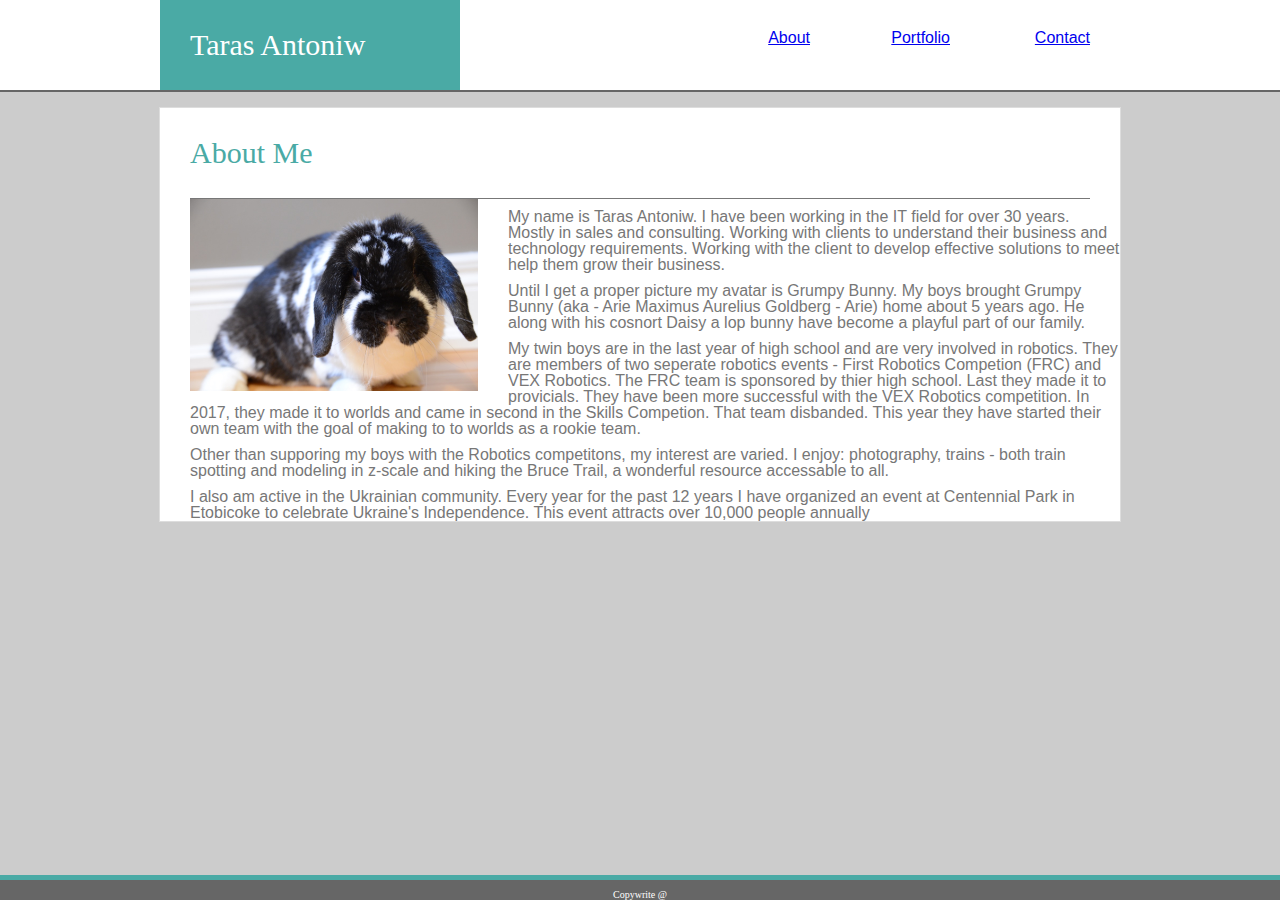
<file: index.html>
<!DOCTYPE html>
<html>
    <head>
        <title>"Index"</title>
        <link rel="stylesheet", type="text/css", href="assets/css/reset.css">
        <link rel="stylesheet", type="text/css", href="assets/css/style.css">
    </head>
<body>
<header>
    <div id="headings">
        <div id="name">Taras Antoniw
        </div>
        <div id="selector">
            <ul>
                <li> <a href="#Contact">Contact </a> </li>
                <li> <a href="#Portfolio">Portfolio </a> </li>
                <li> <a href="#About">About </a> </li>
            </ul>
        </div>
    </div>
</header> 
    
        <div id="content1">
            <div id="title"> About Me
            </div>
            <div id="line"></div>
            <img id="myPicture" src="assets/images/Image4.jpg" alt="Grumpy Bunny">
    
            <p> My name is Taras Antoniw. I have been working in the IT field for over 30 years. Mostly in sales and consulting. 
                Working with clients to understand their business and technology requirements. Working with the client 
                to develop effective solutions to meet help them grow their business. </p>
            <p> Until I get a proper picture my avatar is Grumpy Bunny. My boys brought Grumpy Bunny (aka - Arie Maximus Aurelius Goldberg - Arie) home about 5 years ago. 
                He along with his cosnort Daisy a lop bunny have become a playful part of our family.</p>
    
            
            <P> My twin boys are in the last year of high school and are very involved in robotics. They
                are members of two seperate robotics events - First Robotics Competion (FRC) and VEX Robotics. 
                The FRC team is sponsored by thier high school. Last they made it to provicials. 
                They have been more successful with the VEX Robotics competition. In 2017, they made it to worlds and 
                came in second in the Skills Competion. That team disbanded. This year they have started their own team
                with the goal of making to to worlds as a rookie team.</P>
            <p> Other than supporing my boys with the Robotics competitons, my interest are varied. I enjoy: photography,
                    trains - both train spotting and modeling in z-scale and hiking the Bruce Trail, a wonderful resource accessable to all.</p>
            <p> I also am active in the Ukrainian community. Every year for the past 12 years I have organized an event at Centennial Park in Etobicoke
                to celebrate Ukraine's Independence. This event attracts over 10,000 people annually</p>          
        </div>
          
    

    <footer>
            Copywrite @
    </footer>
 
</body>
</html>
</file>
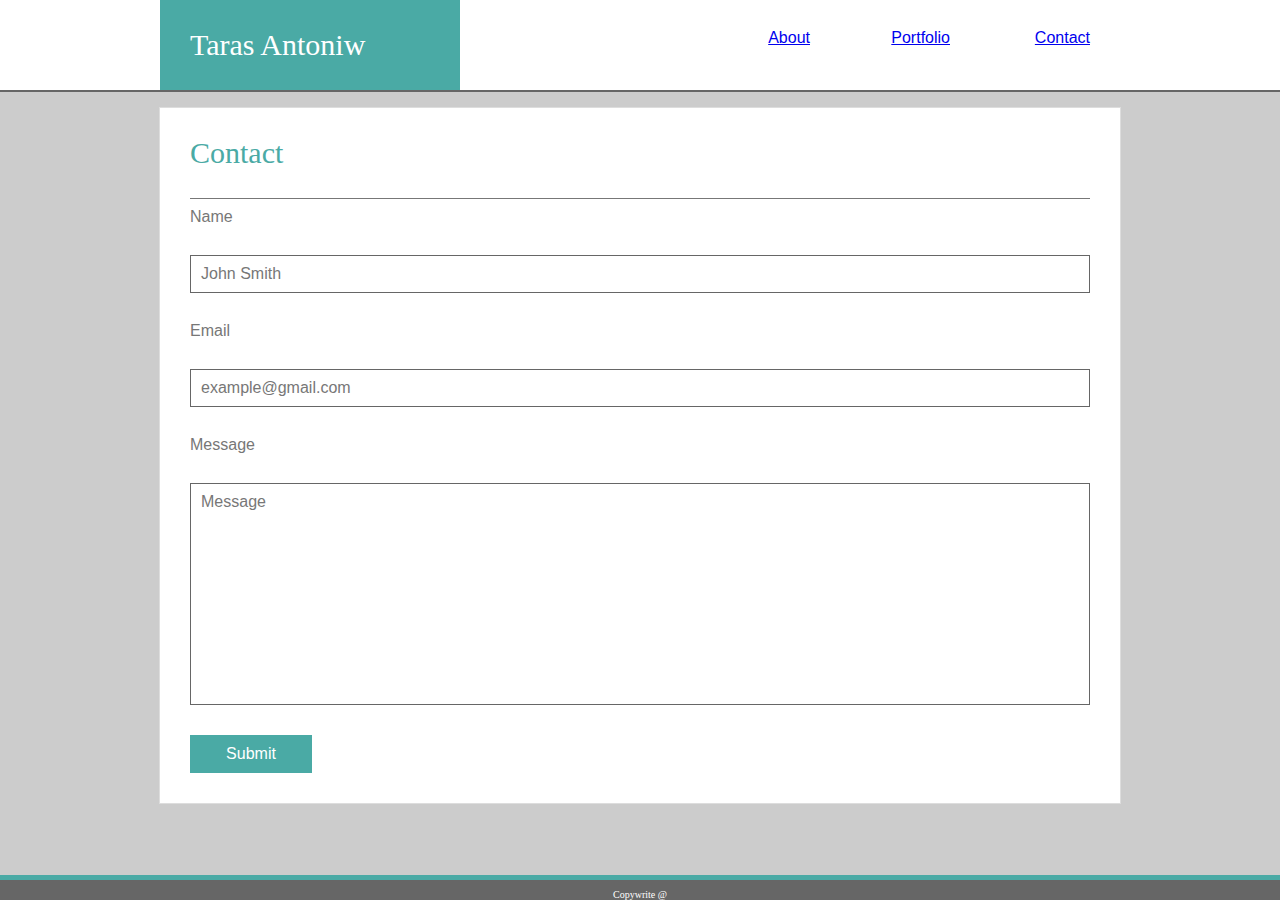
<file: contact.html>
<!DOCTYPE html>
<html>
    <head>
        <title>"Contact"</title>
        <link rel="stylesheet", type="text/css", href="assets/css/reset.css">
        <link rel="stylesheet", type="text/css", href="assets/css/style.css">
    </head>
<body>
<header>
        <div id="headings">
                <div id="name">Taras Antoniw
                </div>
                <div id="selector">
                    <ul>
                        <li> <a href="#Contact">Contact </a> </li>
                        <li> <a href="#Portfolio">Portfolio </a> </li>
                        <li> <a href="#About">About </a> </li>
                    </ul>
                </div>
            </div>
</header>    
    
        <div id="content2">
            <div id="title"> Contact</div>
            <div id="line"></div>    
            
            <div class="nameformat"> Name</div>
            <div id="name1"> John Smith</div>
            <div class="nameformat"> Email</div>
            <div id="email">example@gmail.com</div>
            <div class="nameformat"> Message</div>
            <div id="message">Message</div>

            <div id="button">
                Submit
            </div>
        </div>
       
    
    
    
    
    <footer>
            Copywrite @
        </footer>
    
</body>
</html>
</file>
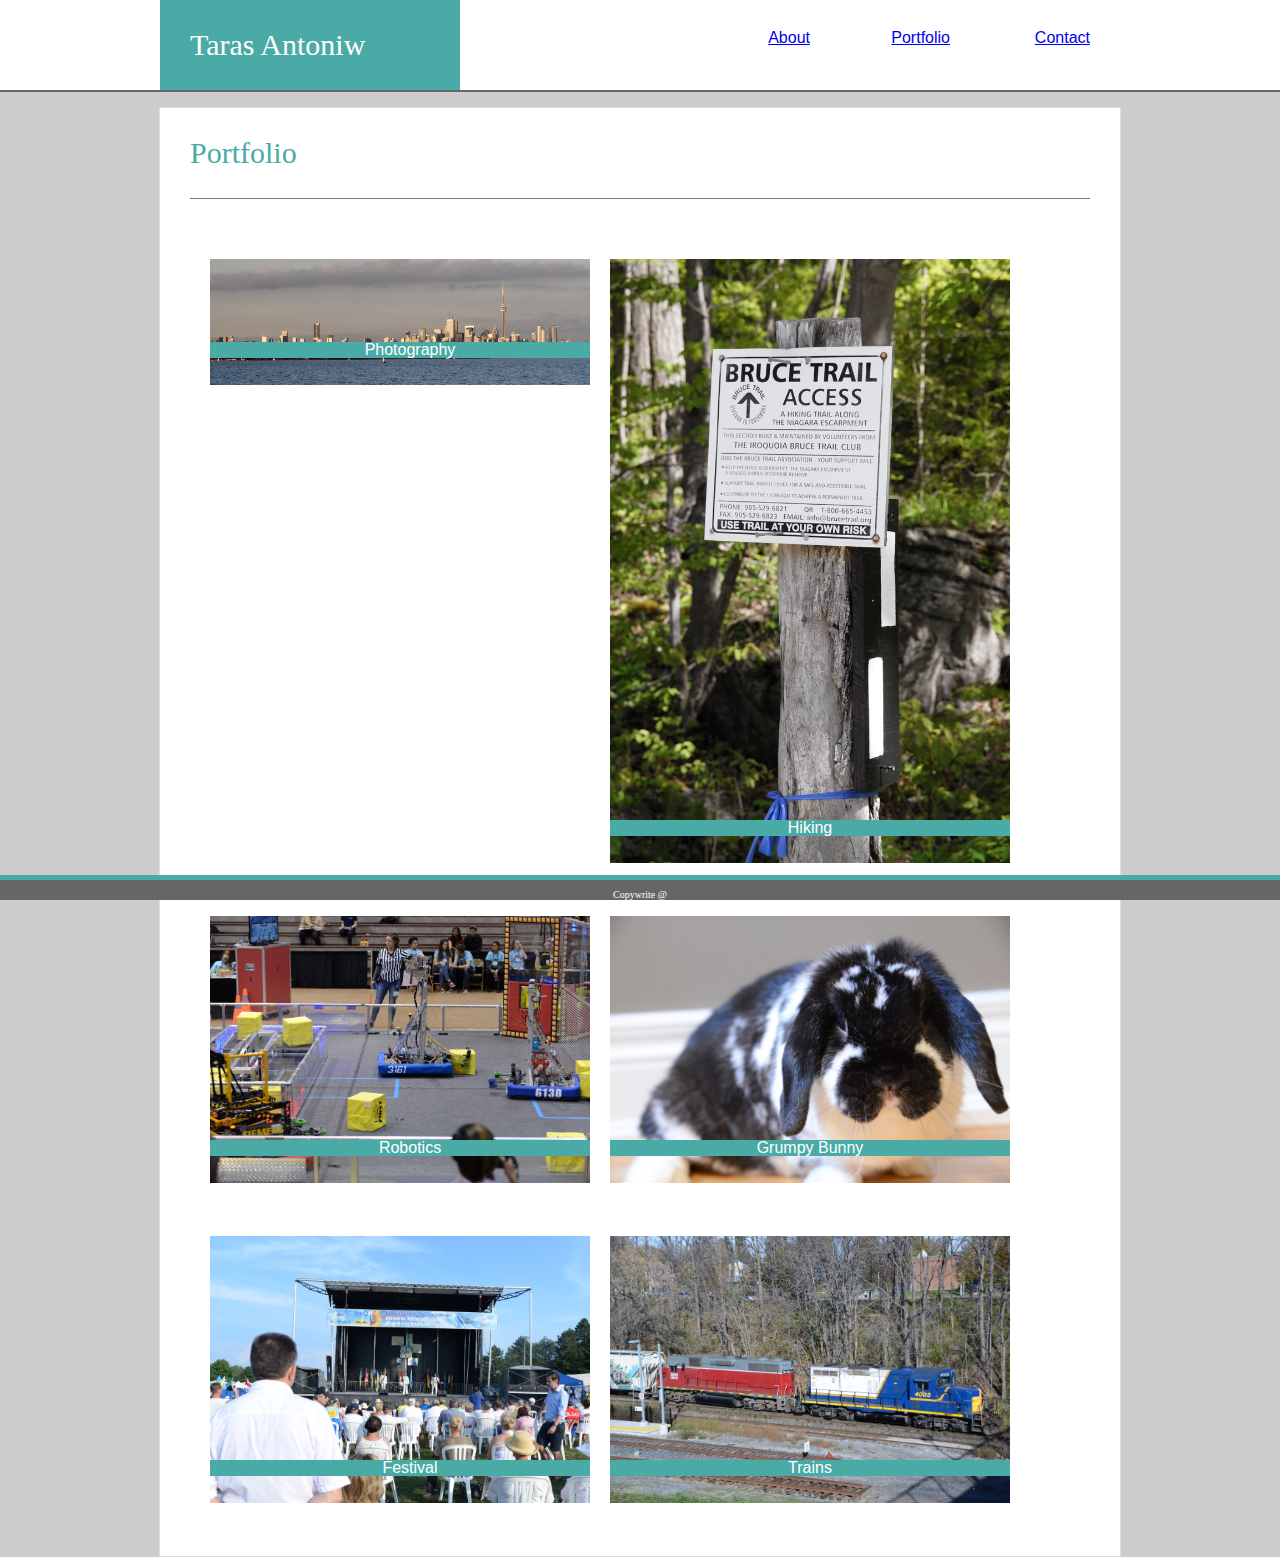
<file: portfolio.html>
<!DOCTYPE html>
<html>
    <head>
        <title>"Portfolio"</title>
        <link rel="stylesheet", type="text/css", href="assets/css/reset.css">
        <link rel="stylesheet", type="text/css", href="assets/css/style.css">
    </head>
<body>
<header>
    <div id="headings">
        <div id="name">Taras Antoniw
        </div>
        <div id="selector">
            <ul>
                <li> <a href="#Contact">Contact </a> </li>
                <li> <a href="#Portfolio">Portfolio </a> </li>
                <li> <a href="#About">About </a> </li>
            </ul>
        </div>
    </div>
</header>    
    
        <div id="content3">
            <div id="title"> Portfolio</div>
            <div id="line"></div>
                <div id="portfolio_images">
                    <div class="together">
                        <img class="images" src="assets/images/Image1.jpg" alt="Photography">
                        <div class="image_format">Photography</div>
                    </div>
                    <div class="together">  
                        <img class="images" src="assets/images/Image2.jpg" alt="Hiking">
                        <div class="image_format"> Hiking </div>
                    </div>
                    <div class="together">
                        <img class="images" src="assets/images/Image3.jpg" alt="Robotics">    
                        <div class="image_format"> Robotics</div>
                    </div>
                    <div class="together">
                        <img class="images" src="assets/images/Image4.jpg" alt="Grumpy Bunny">
                        <div class="image_format">Grumpy Bunny</div>
                    </div>
                    <div class="together">
                        <img class="images" src="assets/images/Image5.jpg" alt="Festival">
                        <div class="image_format"> Festival</div>
                    </div>
                    <div class="together">
                        <img class="images" src="assets/images/Image6.jpg" alt="Trains">
                        <div class="image_format"> Trains</div>
                    </div>
                </div> 

            </div>    
        </div>
    <footer>
        Copywrite @
    </footer>
    
</body>
</html>
</file>
<file: assets/css/style.css>
footer {
    clear: both;
    text-align: center;
    padding-top: 10px;
    background-color: #666666;
    color: #ffffff;
    border-top: 5px solid #4aaaa5;
    position: fixed;
    bottom: 0px;
    width: 100%;
    font-size: 10px;
}

header {
    
    width: 100%;
    height: 90px;
    background-color: #ffffff;
    border-bottom: 2px solid #666666;

}

h2, header, footer, #name, #title {
    font-family: "Georgia", "Times", "Times New Roman", serif;
}

#selector, #content2, #content1, #content3 {
    font-family: "Arial", "Helvetica", Helvetica, sans-serif;
    color: #777777;
}

p {
    margin-top: 10px;
    margin-left: 30px;
}

#name{
    float: left;
    border: 0px #4aaaa5;
    color: white;
    width: 25%;
    padding: 30px;
    background-color: #4aaaa5;
    font-size: 30px;
    text-align: left;
}

#myPicture {
    float: left;
    width: 30%;
    margin-left: 30px;
    margin-right: 30px;
}

#content1 {
    text-align: left;
    background-color: #ffffff;
    width: 960px;
    overflow: auto;
    margin-top: 15px;
    margin-left: auto;
    margin-right: auto;
    margin-bottom: auto;
    border: 1px solid #dddddd;
}

#selector{
    float: right;
    background-color: #ffffff;
    border: 0px solid #ffffff;

    
}
#selector
    ul{
        list-style-type: none;
        margin: 0;
    }

#selector
    li {
        float: right;
        width: 80px;
        border: 0px solid #555;
        text-align: right;
        padding: 30px;
}

#selector
     li.a {
        display: block;
        width: 80px;
        color: #000;
}

#selector
    li a:hover {
        background-color: #555;
        color: white;
    }

#title {
    clear: both;
    color: #4aaaa5;
    padding: 30px;
    font-size: 30px;
    align-content: center;
}
    
#line{
    border-bottom: 1px solid #777777;
    width: 900px;
    margin: auto;
}    

#headings {
    width: 960px;
    height: auto;
    border: 0px solid #ffffff;
    background-color: #ffffff;
    margin: auto;

}

#content2 {
    text-align: left;
    background-color: #ffffff;
    width: 960px;
    margin-top: 15px;
    margin-left: auto;
    margin-right: auto;
    margin-bottom: auto;
    overflow: auto;
    border: 1px solid #dddddd;
}

.nameformat {
    margin-left: 30px;
    margin-top: 10px;
    border: 0px solid #666666;
    width: 100px;
    text-align: left;
}

#name1{
    border: 1px solid #666666;
    width: 878px;
    height: auto;
    margin: 30px;
    text-align: left;
    padding: 10px;
}

#email {
    border: 1px solid #666666;
    width: 878px;
    height: auto;
    margin: 30px;
    text-align: left;
    padding: 10px;
}

#message {
    border: 1px solid #666666;
    width: 878px;
    height: 200px;
    overflow: auto;
    margin: 30px;
    padding: 10px;
    
    
}

#button {
    border: 1px solid #4aaaa5;
    width: 100px;
    background-color: #4aaaa5;
    margin: 30px;
    text-align: center;
    padding: 10px;
    color: #ffffff;
}

#content3{
    text-align: left;
    background-color: #ffffff;
    width: 960px;
    overflow: auto;
    margin-top: 15px;
    margin-left: auto;
    margin-right: auto;
    margin-bottom: auto;
    border: 1px solid #dddddd;
}

#portfolio_images {
    padding:0px;
    margin: 30px;
    float: left;  
}

.together {
    position: relative;
    width: 400px;
    float: left;
}
.images {
    border: 20px solid #ffffff;
    width: 400px;
    margin-right: 10px;
    margin-top: 10px;   
}
    

.image_format {
    position: absolute;
    bottom: 50px;
    right: -20px;
    background-color: #4aaaa5;
    color: #ffffff;
    border: 0px solid #4aaaa5;
    width: 100%;
    text-align: center;
}

body{
    background-color: #cccccc;
}
</file>
